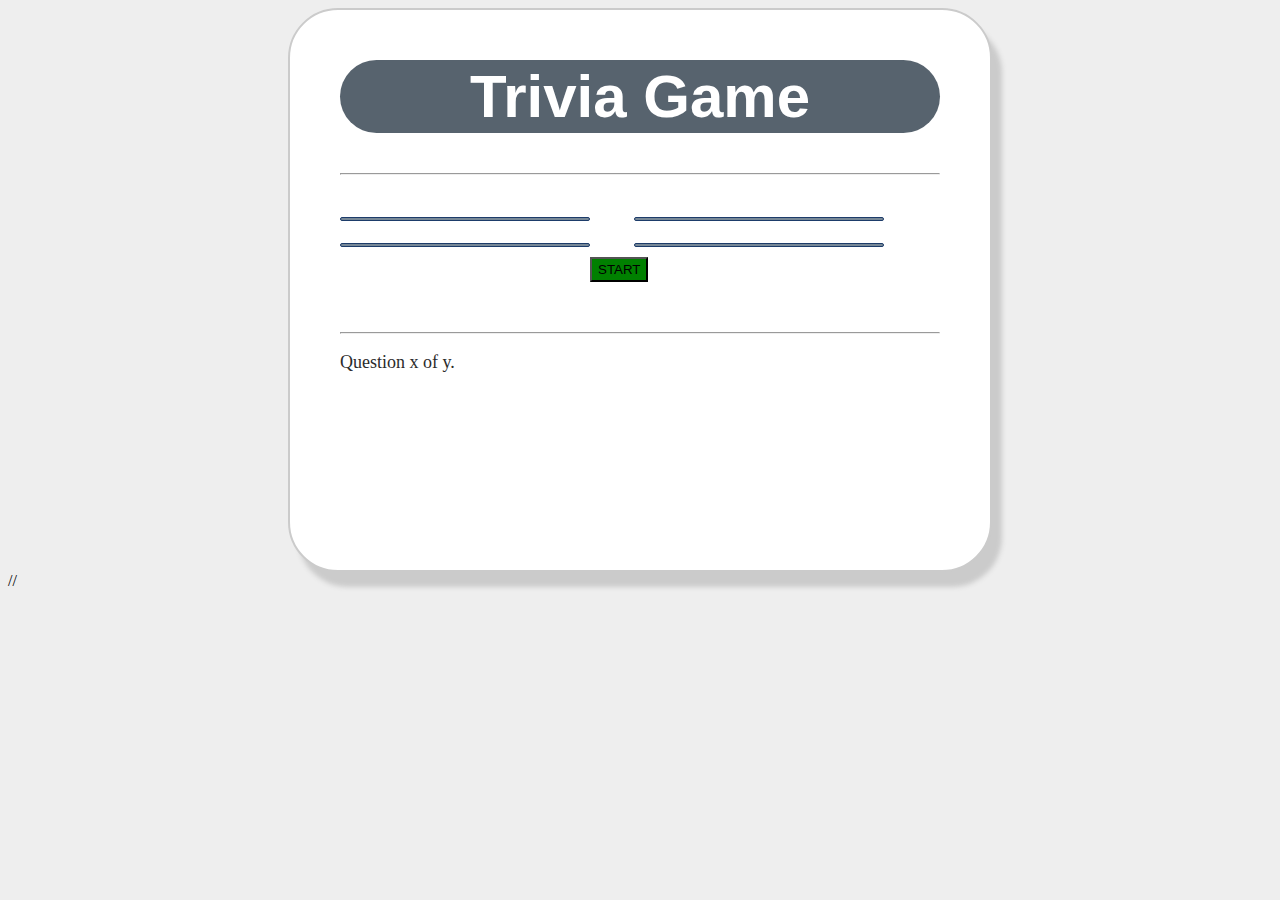
<file: index.html>
<!DOCTYPE html>
<html lang="en">
<head>
	<meta charset="utf-8">
	<title>Trivia Game</title>
	<link rel="stylesheet" type="text/css" href="assets/css/style.css">
</head>
<body>
	<div class="grid">
		<div id="quiz">
			<h1>Trivia Game</h1>
			<hr style="margin-bottom: : 20px">

			

			<p id="question"></p>

			<div class="buttons">
				<button id="btn0"><span id="choice0"></span></button>
				<button id="btn1"><span id="choice1"></span></button>
				<button id="btn2"><span id="choice2"></span></button>
				<button id="btn3"><span id="choice3"></span></button>
				<button id="btnStart">START</button>
			</div>

			<hr style="margin-top: 50px">

			<footer>
				<p id="progress">Question x of y.</p>
			</footer>
		</div>
	</div>  
 	<!-- jQuery -->
    <script src="https://code.jquery.com/jquery-2.2.0.js"></script>
    // <!-- Script -->
    <script type="text/javascript" src="assets/javascript/app.js"></script> 
  
</body>
</html>
</file>
<file: assets/css/style.css>
body {
	background-color: #eeeeee;
}

.grid {
	width: 600px;
	height: 500px;
	margin: 0 auto;
	background-color: #fff;
	padding:10px 50px 50px 50px;
	border-radius: 50px;
	border: 2px solid #cbcbcb;
	box-shadow: 10px 15px 5px #cbcbcb;
}

.grid h1 {
	font-family: sans-serif;
	background-color: #57636e;
	font-size: 60px;
	text-align: center;
	color: #fff;
	padding: 2px 0px;
	border-radius: 50px;

}

.grid #question {
	font-family: sans-serif;
	font-size: 30px;
	color: #57636e;
}

.buttons {
	margin-top: 30px;	
}
#btn0, #btn1, #btn2, #btn3 {
	background-color: #778897;
	width: 250px;
	font-size: 20px;
	color: #fff;
	border: 1px solid #1d3c6a;
	border-radius: 50px;
	margin: 10px 40px 10px 0px;
}
#btnStart{
	background-color: green;	 
	height: 25px;
	margin-left: 250px;
}
#progress {
	color: #2b2b2b;
	font-size: 18px;

}
#btn0:hover, #btn1:hover, #btn2:hover, #btn3:hover {
	cursor: pointer;
	background-color: #57636e;
}
#btn0:focus, #btn1:focus, #btn2:focus, #btn3:focus {
	outline: 0;
</file>
